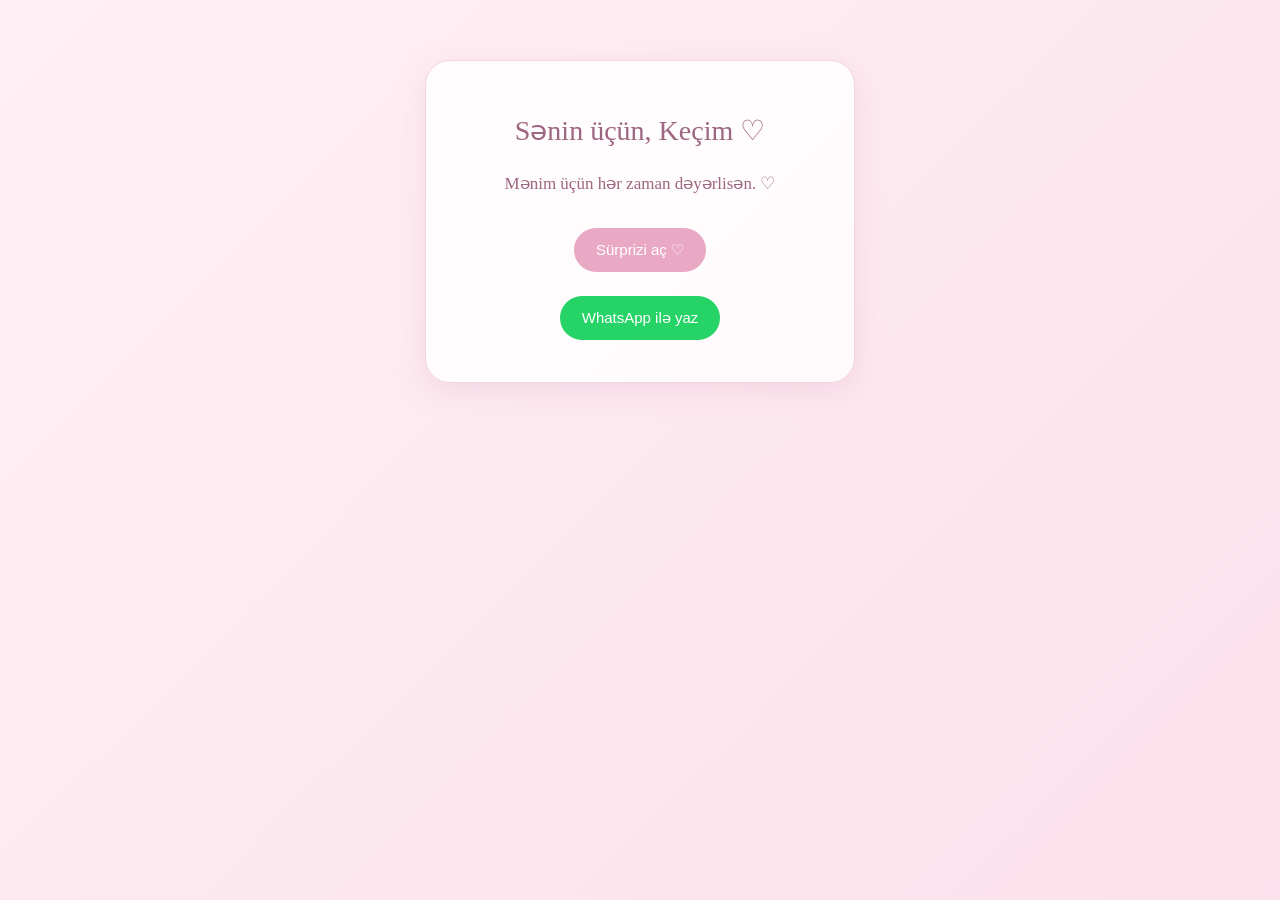
<file: index.html>
<!DOCTYPE html>
<html lang="az">
<head>
  <meta charset="UTF-8">
  <meta name="viewport" content="width=device-width, initial-scale=1">
  <title>Sənin üçün, Keçim ♡</title>

  <style>
    * {
      box-sizing: border-box;
    }

    body {
      margin: 0;
      min-height: 100vh;
      padding: 25px 16px;
      font-family: Georgia, serif;
      text-align: center;
      color: #9d6681;
      background: linear-gradient(135deg, #fff0f5, #fce0eb);
    }

    .card {
      max-width: 430px;
      margin: 35px auto;
      padding: 30px 20px;
      background: #ffffffd9;
      border: 1px solid #f3d5e2;
      border-radius: 25px;
      box-shadow: 0 8px 28px #dba8bf45;
    }

    h1 {
      font-size: 28px;
      font-weight: normal;
    }

    p {
      font-size: 17px;
      line-height: 1.7;
    }

    button, .whatsapp {
      display: inline-block;
      margin: 12px 5px;
      padding: 13px 22px;
      border: none;
      border-radius: 30px;
      font-size: 15px;
      cursor: pointer;
      text-decoration: none;
    }

    button {
      background: #e9a9c5;
      color: white;
    }

    .whatsapp {
      background: #25D366;
      color: white;
      font-family: Arial, sans-serif;
    }

    #gift {
      display: none;
    }

    .bouquet {
      font-size: 75px;
      margin: 25px 0;
      animation: sway 3s ease-in-out infinite;
    }

    @keyframes sway {
      0%, 100% { transform: rotate(-5deg); }
      50% { transform: rotate(5deg); }
    }

    .ending {
      margin-top: 25px;
      font-size: 16px;
    }

    .visit-counter {
      margin: 25px auto 10px;
      font-size: 12px;
      color: #b77998;
    }

    #heartsLayer {
      position: fixed;
      inset: 0;
      overflow: hidden;
      pointer-events: none;
      z-index: 5;
    }

    .heart {
      position: absolute;
      top: -30px;
      color: #e6a1c0;
      animation: fall 5s linear forwards;
    }

    @keyframes fall {
      to {
        transform: translateY(110vh) rotate(360deg);
        opacity: 0;
      }
    }
  </style>
</head>

<body>
  <main class="card">
    <section id="intro">
      <h1>Sənin üçün, Keçim ♡</h1>
      <p>Mənim üçün hər zaman dəyərlisən. ♡</p>
      <button id="openButton" type="button">
        Sürprizi aç ♡
      </button>
    </section>

    <section id="gift">
      <h1>Sənin üçün ♡</h1>

      <div class="bouquet">💐</div>

      <p>Mənim üçün hər zaman dəyərlisən. ♡</p>

      <p class="ending">
        Üzündən təbəssüm əskik olmasın. ♡
      </p>

      <button id="backButton" type="button">
        Geri qayıt
      </button>
    </section>

  

    <a
      class="whatsapp"
      href="https://wa.me/994"
      target="_blank"
      rel="noopener noreferrer"
    >
      WhatsApp ilə yaz
    </a>
  </main>

  <div id="heartsLayer" aria-hidden="true"></div>

  <script>
    const intro = document.getElementById("intro");
    const gift = document.getElementById("gift");
    const openButton = document.getElementById("openButton");
    const backButton = document.getElementById("backButton");
    const heartsLayer = document.getElementById("heartsLayer");

    openButton.addEventListener("click", function () {
      intro.style.display = "none";
      gift.style.display = "block";
      makeHearts();
    });

    backButton.addEventListener("click", function () {
      gift.style.display = "none";
      intro.style.display = "block";
    });

    function makeHearts() {
      for (let i = 0; i < 18; i++) {
        const heart = document.createElement("span");
        heart.className = "heart";
        heart.textContent = "♡";
        heart.style.left = Math.random() * 100 + "%";
        heart.style.animationDelay = Math.random() * 3 + "s";
        heart.style.fontSize = (14 + Math.random() * 18) + "px";
        heartsLayer.appendChild(heart);

        setTimeout(function () {
          heart.remove();
        }, 8000);
      }
    }

    // Ziyarət sayını artır
    fetch(
      "https://countapi.mileshilliard.com/api/v1/hit/kecim_ucun_visits_2026_8x4m7q2p"
    ).catch(function () {});

    // Cari ziyarət sayını göstər
    fetch(
      "https://countapi.mileshilliard.com/api/v1/get/kecim_ucun_visits_2026_8x4m7q2p",
      { cache: "no-store" }
    )
      .then(function (response) {
        return response.json();
      })
      .then(function (data) {
        document.getElementById("visitCount").textContent =
          data.value ?? "♡";
      })
      .catch(function () {
        document.getElementById("visitCount").textContent = "♡";
      });
  </script>
</body>
</html>
</file>
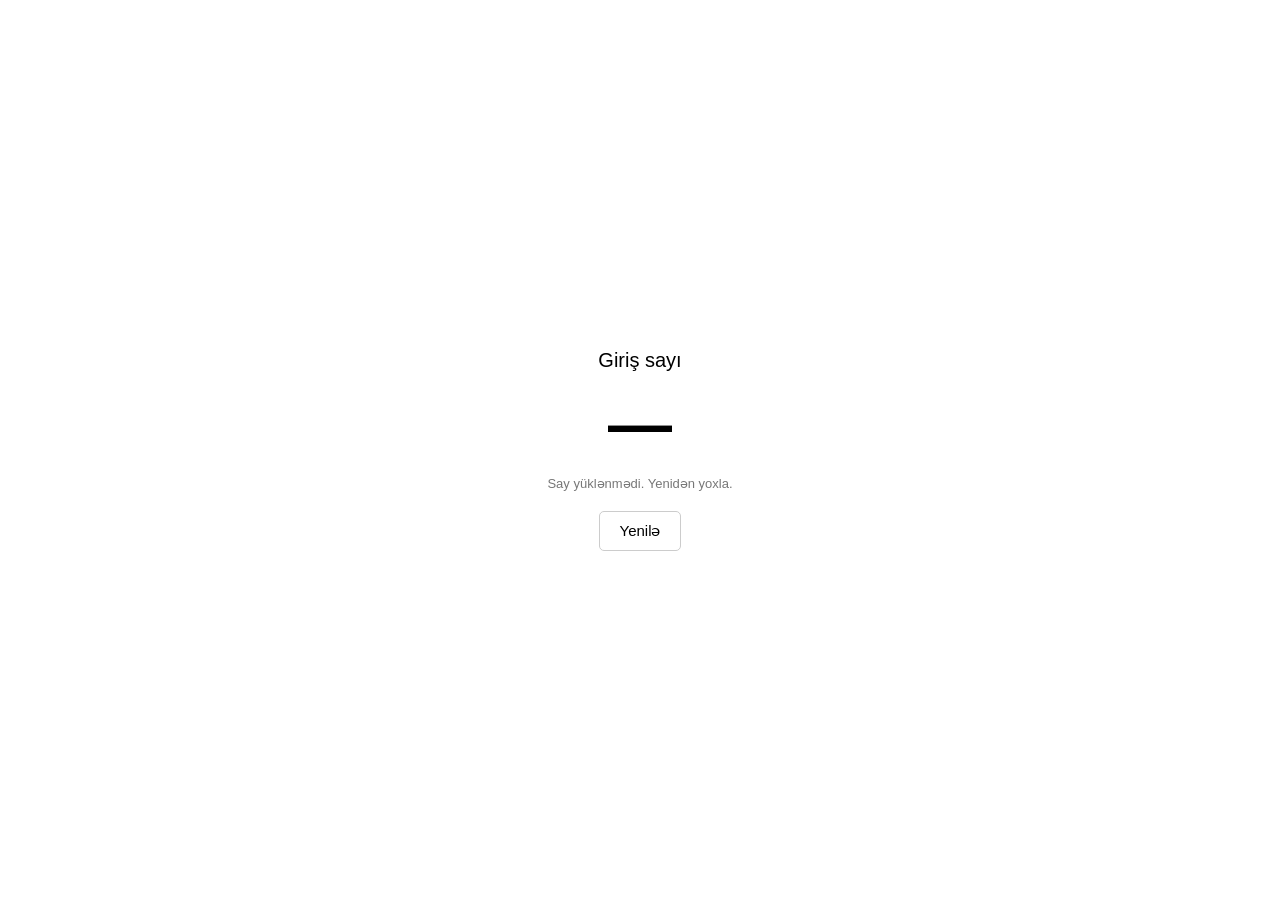
<file: stats.html>
<!DOCTYPE html>
<html lang="az">
<head>
  <meta charset="UTF-8">
  <meta name="viewport" content="width=device-width, initial-scale=1">
  <title>Giriş sayı</title>
  <style>
    * {
      box-sizing: border-box;
    }

    body {
      margin: 0;
      min-height: 100vh;
      display: flex;
      justify-content: center;
      align-items: center;
      font-family: Arial, sans-serif;
      background: white;
      color: black;
    }

    .box {
      text-align: center;
    }

    .label {
      font-size: 20px;
      margin-bottom: 15px;
    }

    #count {
      font-size: 64px;
      font-weight: bold;
    }

    #status {
      margin-top: 15px;
      color: #777;
      font-size: 13px;
    }

    button {
      margin-top: 20px;
      padding: 10px 20px;
      background: white;
      border: 1px solid #ccc;
      border-radius: 5px;
      font-size: 15px;
    }
  </style>
</head>
<body>
  <main class="box">
    <div class="label">Giriş sayı</div>
    <div id="count">...</div>
    <div id="status"></div>
    <button onclick="loadCount()">Yenilə</button>
  </main>

  <script>
    async function loadCount() {
      const count = document.getElementById("count");
      const status = document.getElementById("status");

      count.textContent = "...";
      status.textContent = "";

      try {
        const response = await fetch(
          "https://countapi.mileshilliard.com/api/v1/get/kecim_ucun_visits_2026_8x4m7q2p",
          { cache: "no-store" }
        );

        if (!response.ok) {
          throw new Error("Sayğac cavab vermədi");
        }

        const data = await response.json();
        count.textContent = data.value ?? "0";
      } catch (error) {
        count.textContent = "—";
        status.textContent = "Say yüklənmədi. Yenidən yoxla.";
      }
    }

    loadCount();
  </script>
</body>
</html>
</file>
